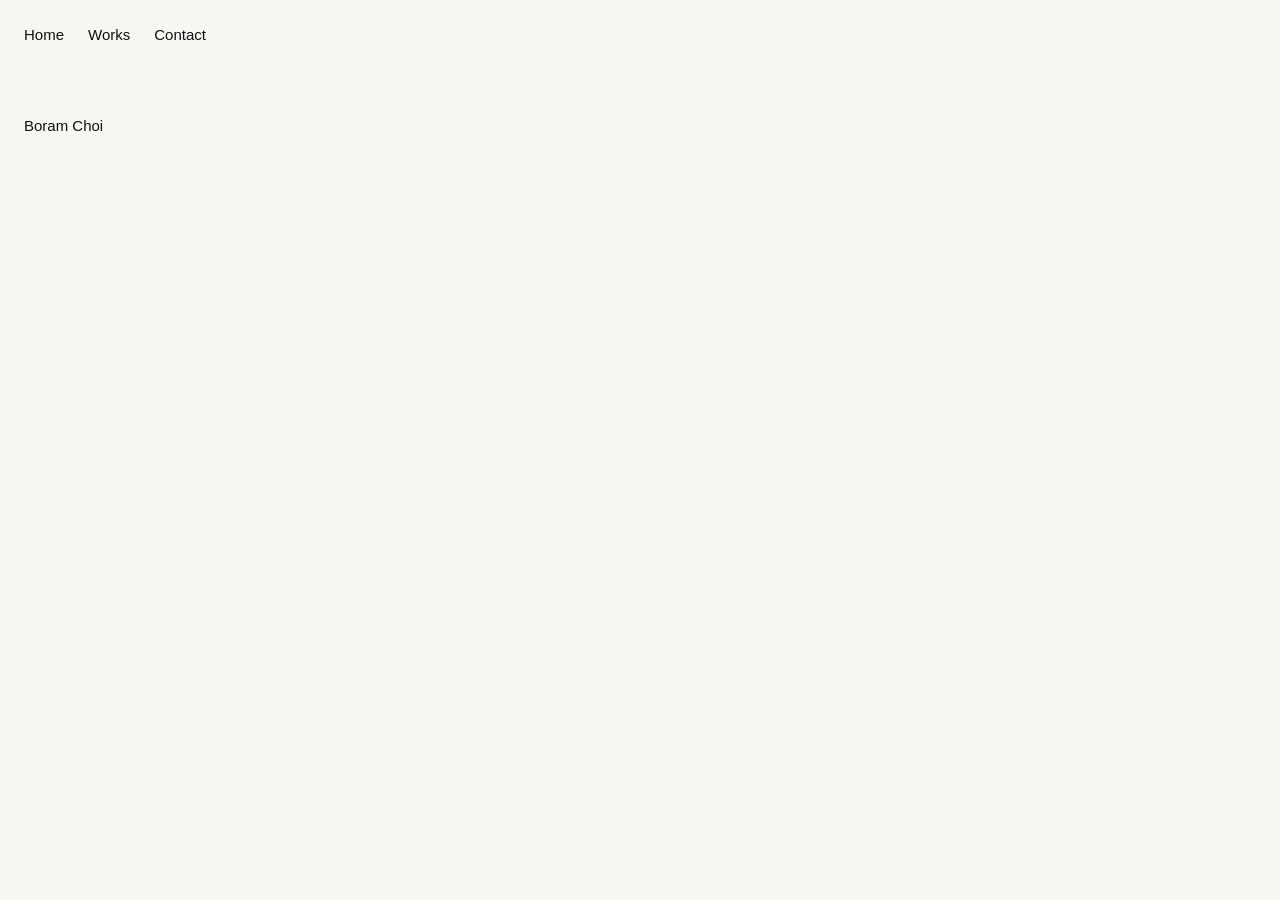
<file: index.html>
<!DOCTYPE html>
<html lang="en">

<head>
  <meta charset="UTF-8">
  <meta name="viewport" content="width=device-width, initial-scale=1.0">

  <title>Boram Choi</title>

  <link rel="stylesheet" href="style.css?v=4">
</head>

<body>

  <nav>
    <a href="index.html">Home</a>
    <a href="works.html">Works</a>
    <a href="contact.html">Contact</a>
  </nav>

  <main>

    <h1>Boram Choi</h1>

    <p></p>

  </main>

</body>

</html>
</file>
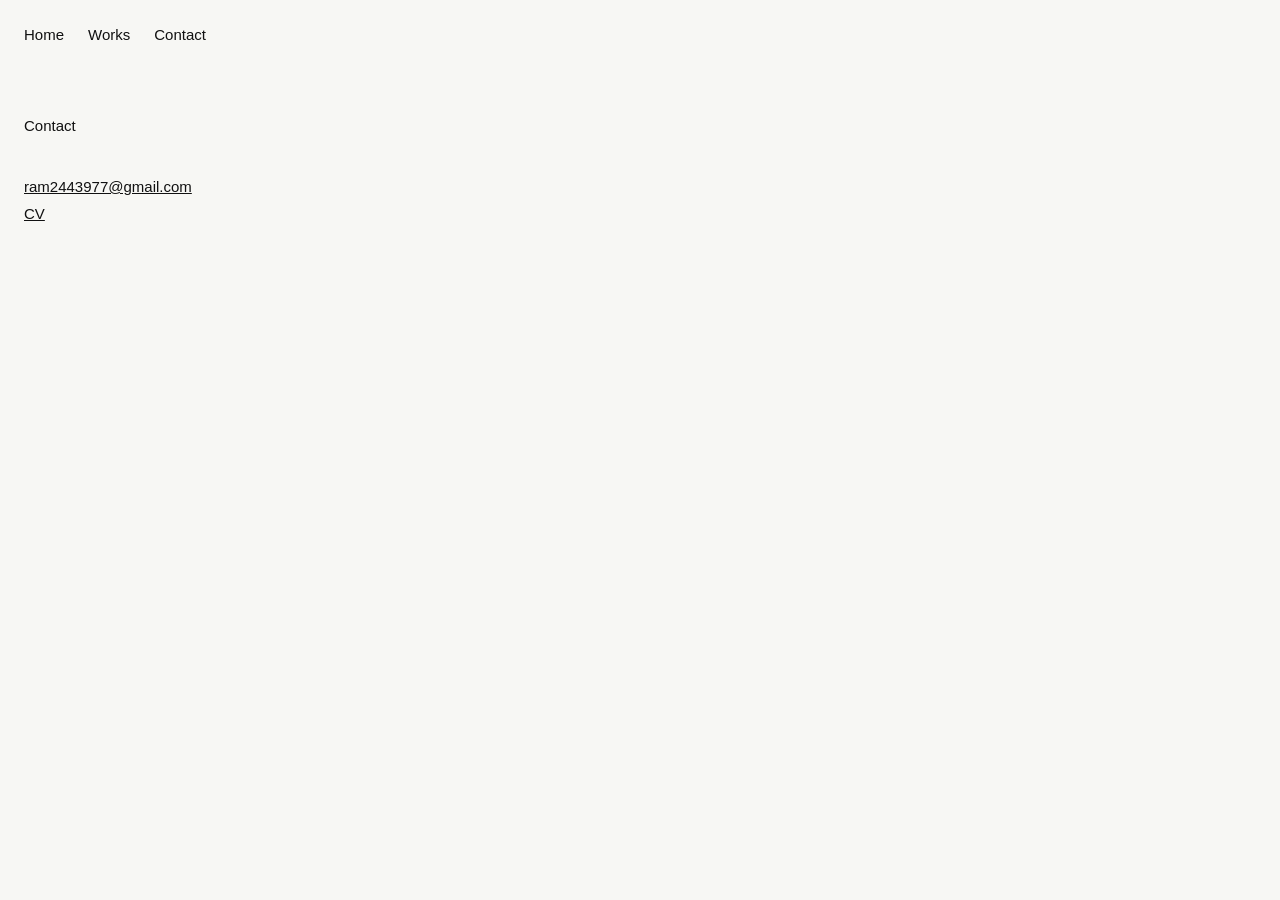
<file: contact.html>
<!DOCTYPE html>
<html lang="en">

<head>

  <meta charset="UTF-8">

  <meta
    name="viewport"
    content="width=device-width, initial-scale=1.0"
  >

  <title>Contact — Boram Choi</title>

  <link rel="stylesheet" href="style.css?v=3">

</head>


<body>


  <nav>

    <a href="index.html">Home</a>

    <a href="works.html">Works</a>

    <a href="contact.html">Contact</a>

  </nav>



  <main class="contact-page">


    <h1>Contact</h1>


    <p>
      <a href="mailto:ram2443977@gmail.com">
        ram2443977@gmail.com
      </a>
    </p>


    <p>
      <a
  href="files/BoramChoi_CV.pdf"
  target="_blank"
>
  CV
</a>
    </p>


  </main>


</body>

</html>
</file>
<file: style.css>
* {
  box-sizing: border-box;
}

body {
  background-color: #f7f7f4;
  color: #111;
  font-family: Arial, Helvetica, sans-serif;
  font-size: 15px;
  line-height: 1.4;

  margin: 0;
  padding: 24px;
}


/* --------------------
   NAVIGATION
-------------------- */

nav {
  display: flex;
  gap: 24px;

  margin-bottom: 70px;
}

nav a {
  color: inherit;
  text-decoration: none;
}

nav a:hover {
  opacity: 0.5;
}


/* --------------------
   BASIC TYPOGRAPHY
-------------------- */

h1,
h2,
p {
  margin-top: 0;
}

h1 {
  font-size: 15px;
  font-weight: normal;

  margin-bottom: 40px;
}

h2 {
  font-size: 15px;
  font-weight: normal;
}

a {
  color: inherit;
}


/* --------------------
   MAIN
-------------------- */

main {
  width: 100%;
}


/* --------------------
   WORKS PAGE
-------------------- */

.works-grid {
  display: grid;

  grid-template-columns: repeat(2, minmax(0, 1fr));

  gap: 80px 40px;

  align-items: start;
}

.work-item {
  margin: 0;
}

.work-item a {
  color: inherit;
  text-decoration: none;
}


/* 미리보기 이미지 */

.work-item img {
  max-width: 350px;
  max-height: 42vh;

  width: auto;
  height: auto;

  display: block;

  margin-bottom: 12px;
}

.work-item h2 {
  margin-bottom: 3px;
}

.work-item p {
  margin: 0;

  opacity: 0.55;
}


/* --------------------
   INDIVIDUAL WORK PAGE
-------------------- */

.project-page {
  max-width: 1200px;
}

.project-info {
  margin-bottom: 50px;
}

.project-info h1 {
  margin-bottom: 5px;
}

.project-info p {
  margin-bottom: 3px;
}


/* 상세 페이지 이미지 */

.project-image {
  max-width: 100%;
  max-height: 75vh;

  width: auto;
  height: auto;

  display: block;

  margin-bottom: 30px;
}

.project-text {
  max-width: 600px;

  margin-top: 50px;
  margin-bottom: 80px;
}


/* --------------------
   CONTACT
-------------------- */

.contact-page p {
  margin-bottom: 6px;
}


/* --------------------
   MOBILE
-------------------- */

@media (max-width: 700px) {

  body {
    padding: 16px;
  }

  nav {
    margin-bottom: 50px;
  }

  .works-grid {
    grid-template-columns: 1fr;
    gap: 60px;
  }

  .work-item img {
    max-width: 100%;
    max-height: 55vh;
  }

}
</file>
